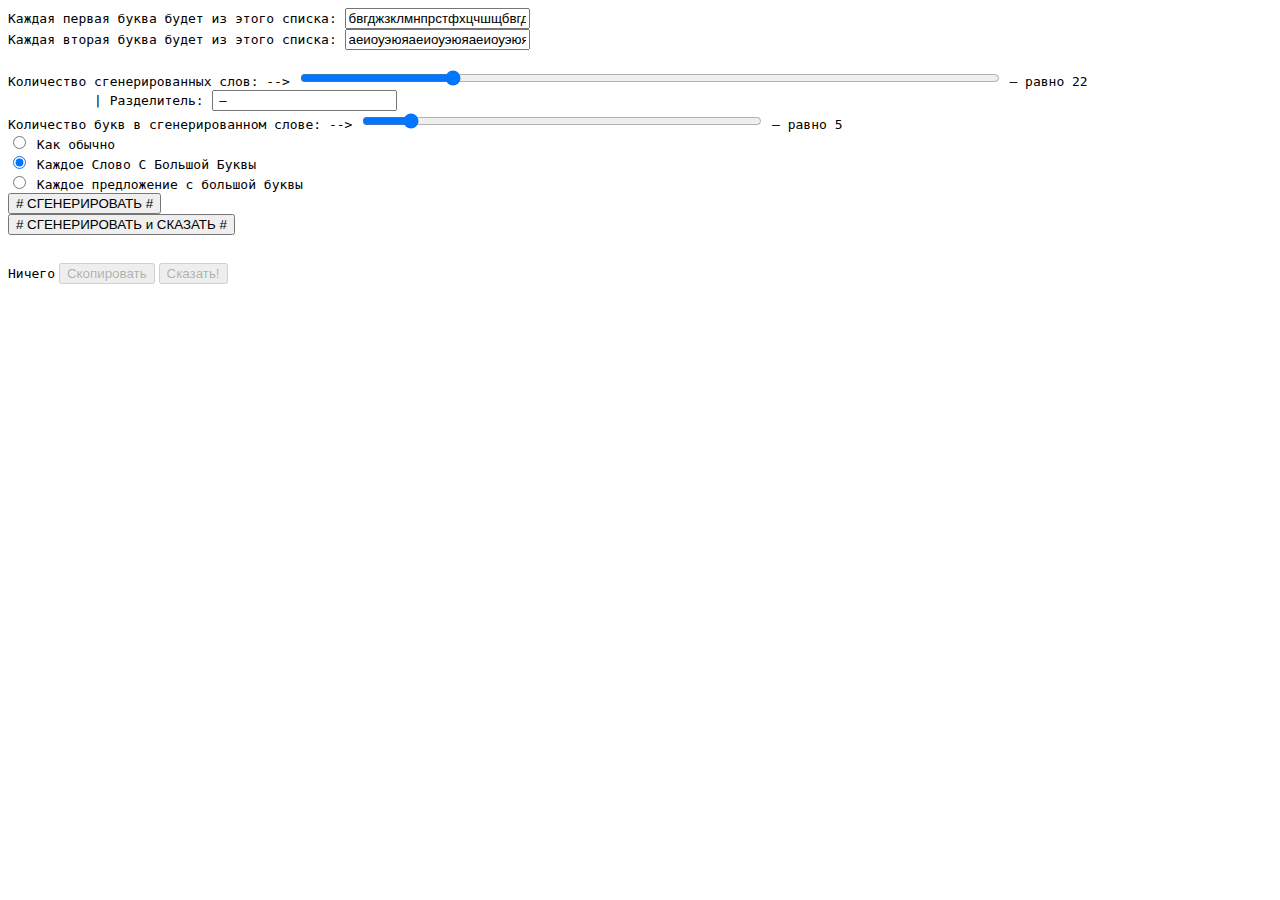
<file: TheRandomWord_generator/index.html>
<!DOCTYPE html>
<html lang="en">

<head>
	<meta charset="UTF-8">
	<meta http-equiv="X-UA-Compatible" content="IE=edge">
	<meta name="viewport" content="width=device-width, initial-scale=1.0">
	<title>The RANDOM word Generator</title>
	<link rel="stylesheet" href="style.css">
</head>

<body>
	<form>
		<label>Каждая первая буква будет из этого списка:
			<input type="text" id="first"
				value="бвгджзклмнпрстфхцчшщбвгджзклмнпрстфхцчшщбвгджзклмнпрстфхцчшщбвгджзклмнпрстфхцчшщ"
				placeholder="Любые буквы"> <!-- bcdfghjklmnpqrstvwxz -->
		</label>
		<br>
		<label>Каждая вторая буква будет из этого списка:
			<input type="text" id="second"
				value="аеиоуэюяаеиоуэюяаеиоуэюяаеиоуэюяаеиоуэюяаеиоуэюяаеиоуэюяаеиоуэюяаеиоуэюяаеиоуэюя"
				placeholder="Любые буквы"> <!-- aeiouy -->
		</label>
		<br>
		<br>
		<label>Количество сгенерированных слов: --> <input type="range" min="1" max="100" id="word-count"
				style="width: 700px;" value="22"> —
			равно
			<span id="word-count-show">22</span></label>
		<br>
		<label>​ ​ ​ ​ ​ ​ ​ ​ ​ ​ ​ | Разделитель: <input type="text" id="separator" value=" – "
				placeholder="Введите разделитель"></label>
		<br>
		<label>Количество букв в сгенерированном слове: --> <input type="range" id="word-length" min="2" max="30"
				style="width: 400px;" value="5"> — равно <span id="word-length-show">5</span></label>
		<br>
		<label><input type="radio" name="lets" id="as-well"> Как обычно</label>
		<br>
		<label><input type="radio" name="lets" id="all-words-in-upperfirlet" checked> Каждое Слово С Большой
			Буквы</label>
		<br>
		<label><input type="radio" name="lets" id="sentence-in-upperfirlet"> Каждое предложение с большой буквы</label>
		<br>
		<button id="generate"># СГЕНЕРИРОВАТЬ #</button> <!-- disabled -->
		<br>
		<button id="generate-and-speak"># СГЕНЕРИРОВАТЬ и СКАЗАТЬ #</button>
	</form>


	<br>

	<div id="results">
		<pre style="display:inline-block"><span id="result">Ничего</span></pre>
		<button disabled id="copy-result">Скопировать</button>
		<button disabled id="speak-result">Сказать!</button>
	</div>

	<script src="script.js"></script>
</body>

</html>
</file>
<file: TheRandomWord_generator/style.css>
label {
	font-family: monospace;
}

#result {
	font-family: monospace;
}
</file>
